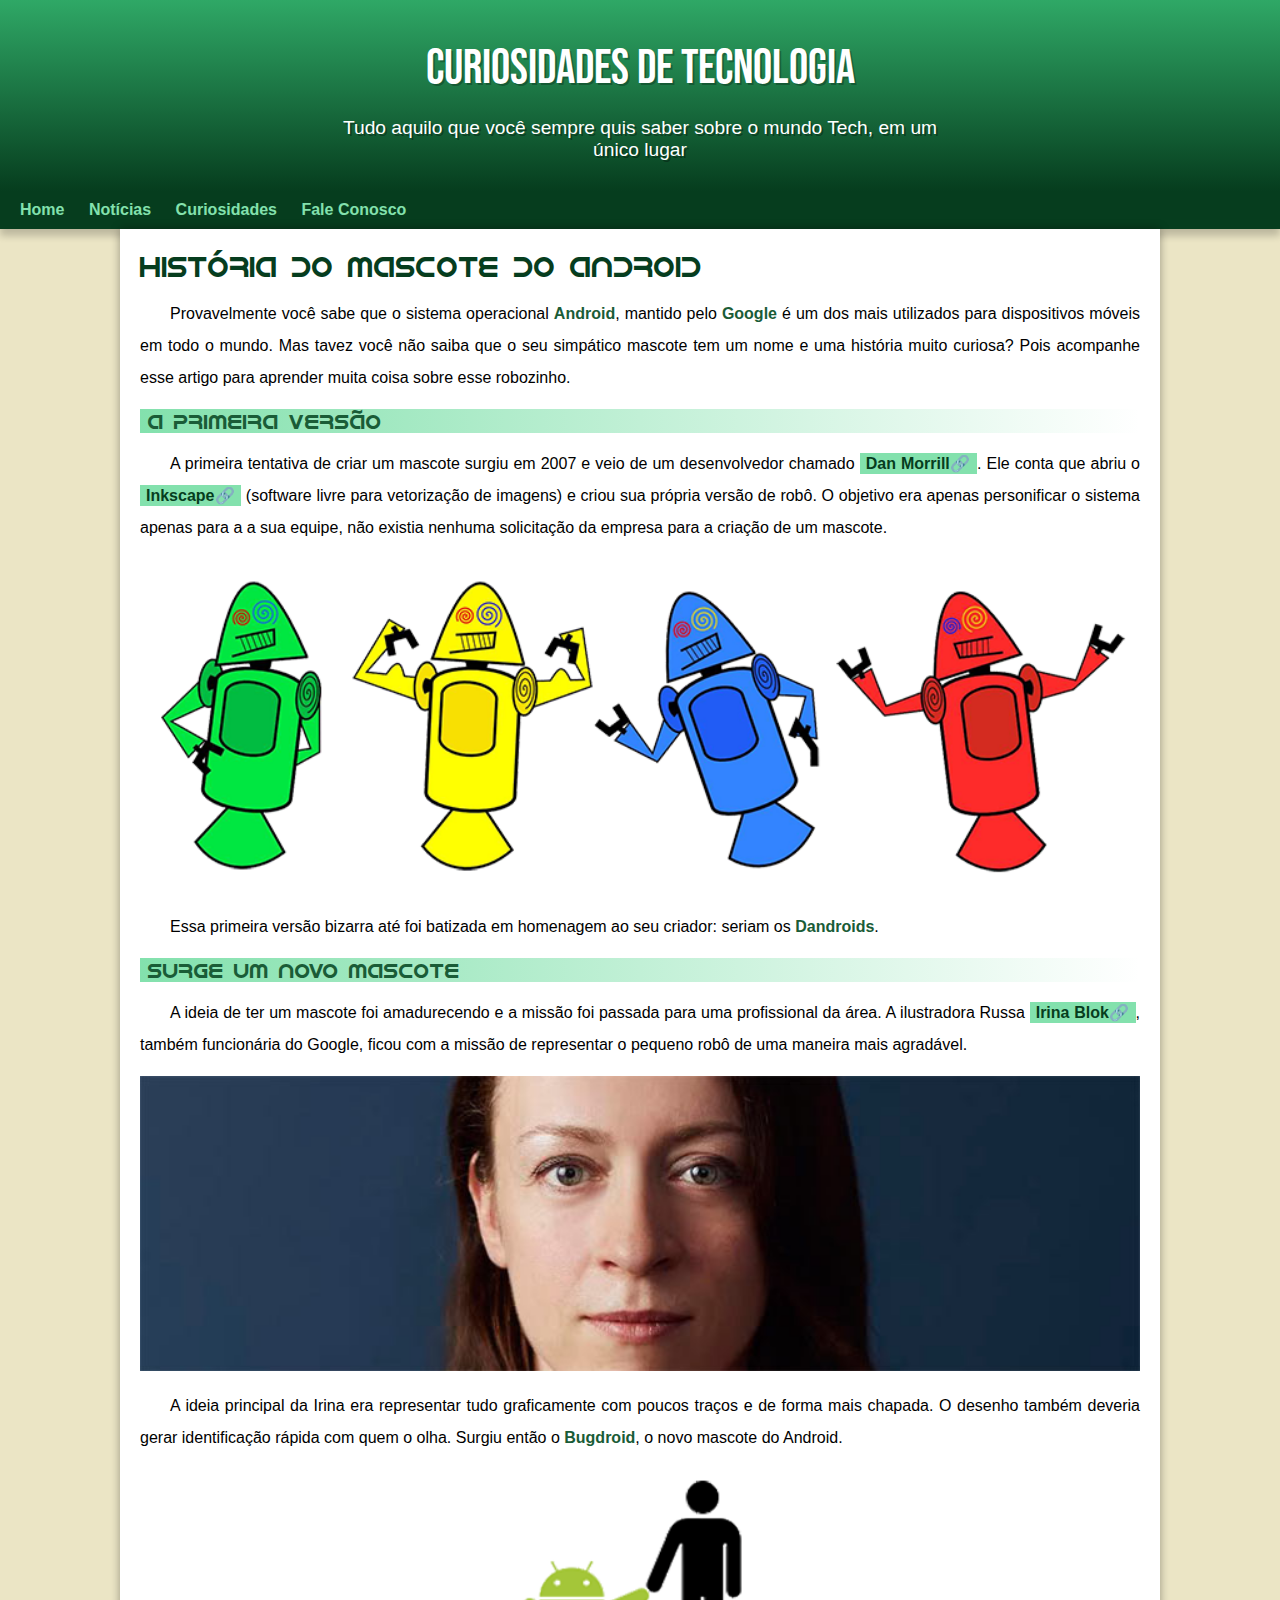
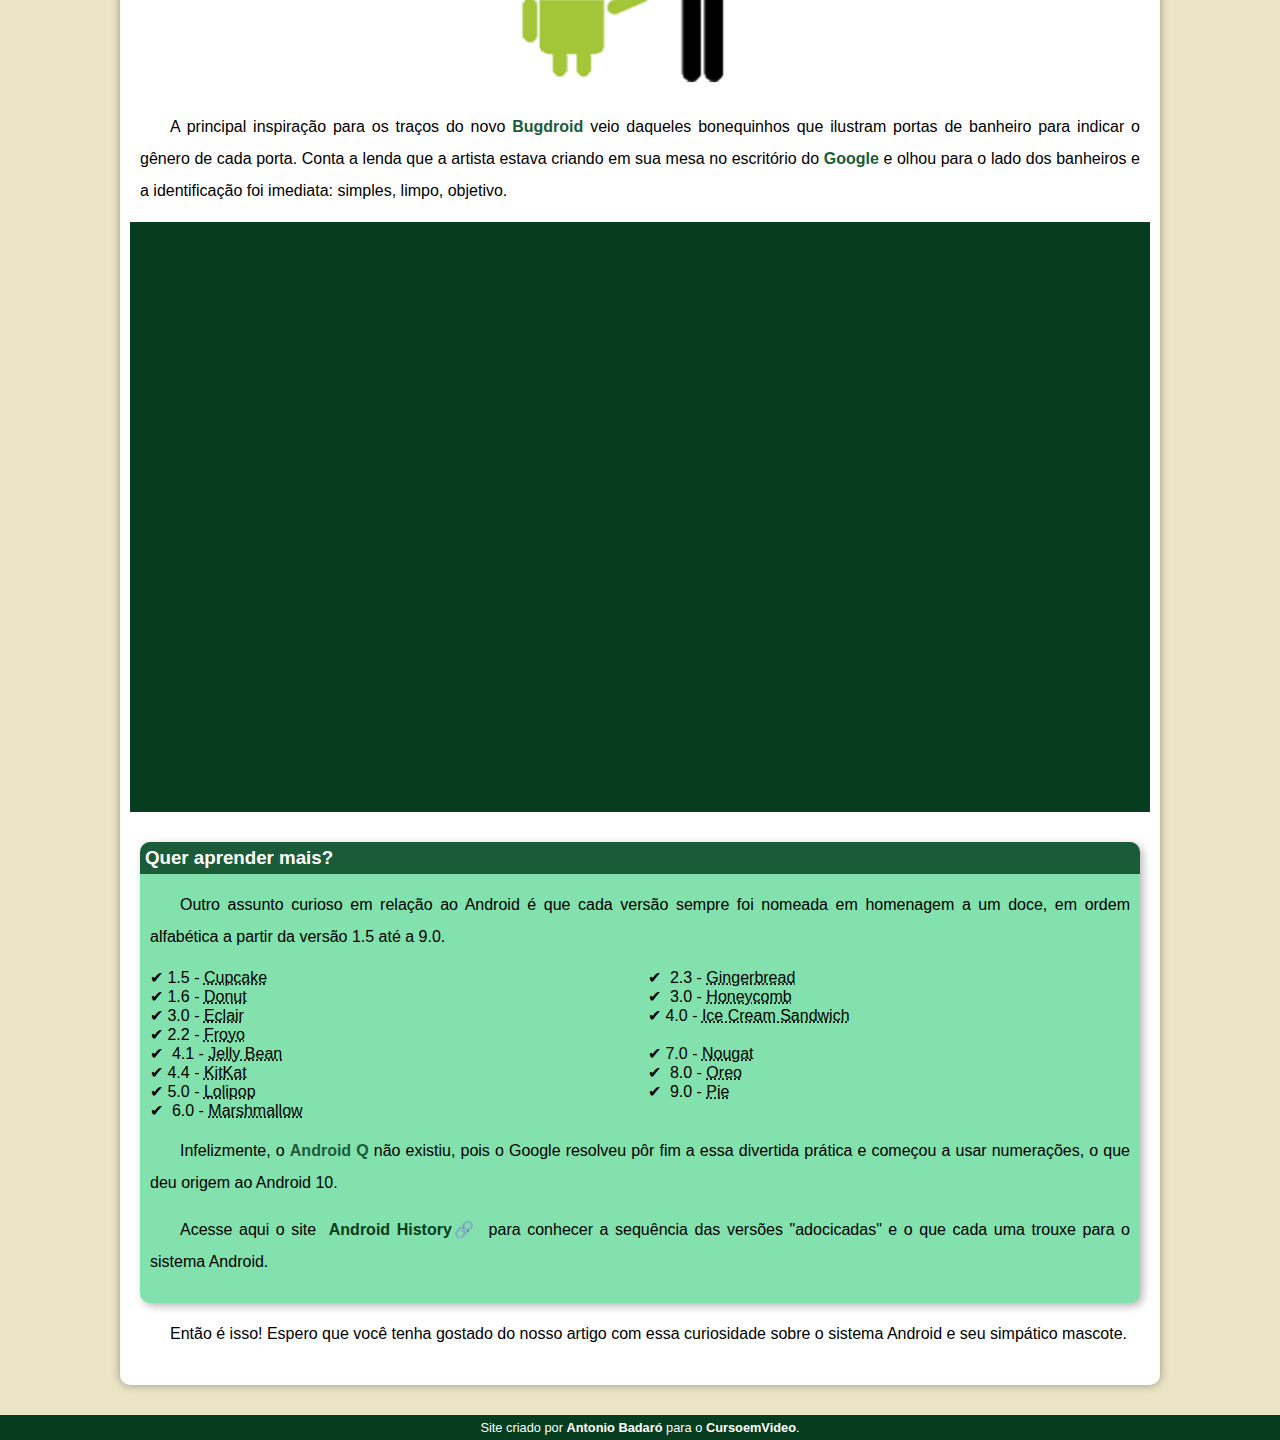
<file: index.html>
<!DOCTYPE html>
<html lang="pt-br">
<head>
    <meta charset="UTF-8">
    <meta http-equiv="X-UA-Compatible" content="IE=edge">
    <meta name="viewport" content="width=device-width, initial-scale=1.0">
    <title>Como surgiu o masacote do Anfroid?</title>
    <link rel="stylesheet" href="style.css">
    <link rel="shortcut icon" href="imagens/favicon.ico" type="image/x-icon">
</head>
<body> 
    <header>
        <h1>Curiosidades de Tecnologia</h1>
        <p>Tudo aquilo que você sempre quis saber sobre o mundo Tech, em um único lugar</p>
    </header>
    <nav>
        <a href="#">Home</a> 
        <a href="pag02.html">Notícias</a> 
        <a href="#">Curiosidades</a> 
        <a href="#">Fale Conosco</a>    
    </nav>

    <main>
        <article>
            <h1>História do Mascote do Android</h1>

            <p>Provavelmente você sabe que o sistema operacional <strong>Android</strong>, mantido pelo <strong>Google</strong> é um dos mais utilizados para dispositivos móveis em todo o mundo. Mas tavez você não saiba que o seu simpático mascote tem um nome e uma história muito curiosa? Pois acompanhe esse artigo para aprender muita coisa sobre esse robozinho.</p>
        
            <h2>A primeira versão</h2>

            <p>A primeira tentativa de criar um mascote surgiu em 2007 e veio de um desenvolvedor chamado <a href="https://androidcommunity.com/dan-morrill-shows-us-the-android-mascot-that-almost-was-20130103/" target="_blank" class="externo">Dan Morrill</a>. Ele conta que abriu o <a href="https://inkscape.org/pt-br/" target="_blank" class="externo">Inkscape</a> (software livre para vetorização de imagens) e criou sua própria versão de robô. O objetivo era apenas personificar o sistema apenas para a a sua equipe, não existia nenhuma solicitação da empresa para a criação de um mascote.</p>

            <picture>
                <source media="(max-width: 670px )" srcset="imagens/dan-droids-pq.png" type="image/png">
                <img src="imagens/dan-droids.png" alt="primeira imagem">
            </picture>

            <p>Essa primeira versão bizarra até foi batizada em homenagem ao seu criador: seriam os <strong>Dandroids</strong>.</p>

            <h2>Surge um novo mascote</h2>

            <p>A ideia de ter um mascote foi amadurecendo e a missão foi passada para uma profissional da área. A ilustradora Russa <a href="https://www.irinablok.com/android" target="_blank" class="externo">Irina Blok</a>, também funcionária do Google, ficou com a missão de representar o pequeno robô de uma maneira mais agradável.</p>

            <picture>
                <source media="(max-width: 670px )" srcset="imagens/irina-blok-pq.jpg" type="image/jpeg">
                <img src="imagens/irina-blok.jpg" alt="segunda imagem">
            </picture>

            <p>A ideia principal da Irina era representar tudo graficamente com poucos traços e de forma mais chapada. O desenho também deveria gerar identificação rápida com quem o olha. Surgiu então o <strong>Bugdroid</strong>, o novo mascote do Android.</p>

                <img src="imagens/bugdroid.png" alt="bugdroid" class="pequena">
            
            <p>A principal inspiração para os traços do novo <strong>Bugdroid</strong> veio daqueles bonequinhos que ilustram portas de banheiro para indicar o gênero de cada porta. Conta a lenda que a artista estava criando em sua mesa no escritório do <strong>Google</strong> e olhou para o lado dos banheiros e a identificação foi imediata: simples, limpo, objetivo.</p>
        </article>
 

        <div class="video">
            <iframe width="560" height="315" src="https://www.youtube.com/embed/l2UDgpLz20M" title="YouTube video player" frameborder="0" allow="accelerometer; autoplay; clipboard-write; encrypted-media; gyroscope; picture-in-picture" allowfullscreen></iframe>
        </div>


        <aside>
            <h3>Quer aprender mais? </h3>
            <p>Outro assunto curioso em relação ao Android é que cada versão sempre foi nomeada em homenagem a um doce, em ordem alfabética a partir da versão 1.5 até a 9.0.</p>
            <ul type-image="✔">
                <li>1.5 - <abbr title="Bolo de Copo">Cupcake</abbr></li>
                <li>1.6 - <abbr title="Rosquinha">Donut</abbr></li>
                <li>3.0 - <abbr title="Bomba">Eclair</abbr></li>
                <li>2.2 - <abbr title="Iogurte congelado">Froyo</abbr></li>
                <li> 2.3 - <abbr title="Biscoito de Gengibre">Gingerbread</abbr></li>
                <li> 3.0 - <abbr title="Favo de mel">Honeycomb</abbr></li>
                <li>4.0 - <abbr title="Sanduíche de sorvete">Ice Cream Sandwich</abbr></li>
            </ul>

            <ul>                
                <li> 4.1 - <abbr title="Jujuba">Jelly Bean</abbr></li>
                <li>4.4 - <abbr title="KitKat">KitKat</abbr></li>
                <li>5.0 - <abbr title="Pirulito">Lolipop</abbr></li>
                <li> 6.0 - <abbr title="Marshmallow">Marshmallow</abbr></li>
                <li>7.0 - <abbr title="Torrone">Nougat</abbr></li>
                <li> 8.0 - <abbr title="Oreo">Oreo</abbr></li>
                <li> 9.0 - <abbr title="Torta">Pie</abbr></li>
            </ul>

            <p>Infelizmente, o <strong>Android Q</strong> não existiu, pois o Google resolveu pôr fim a essa divertida prática e começou a usar numerações, o que deu origem ao Android 10.</p>
            <p>Acesse aqui o site <a href="https://www.android.com/intl/en_uk/history/#/donut" target="_blank" class="externo">Android History</a> para conhecer a sequência das versões "adocicadas" e o que cada uma trouxe para o sistema Android.</p>


        </aside>
        <p>Então é isso! Espero que você tenha gostado do nosso artigo com essa curiosidade sobre o sistema Android e seu simpático mascote.</p>
    </main>


    <footer>
        <P>Site criado por <strong><a href="https://github.com/antoniobadaro" target="_blank">Antonio Badaró</a></strong> para o <strong><a href="https://www.cursoemvideo.com/">CursoemVideo</a></strong>.</P>
    </footer>


</body>
</html>
</file>
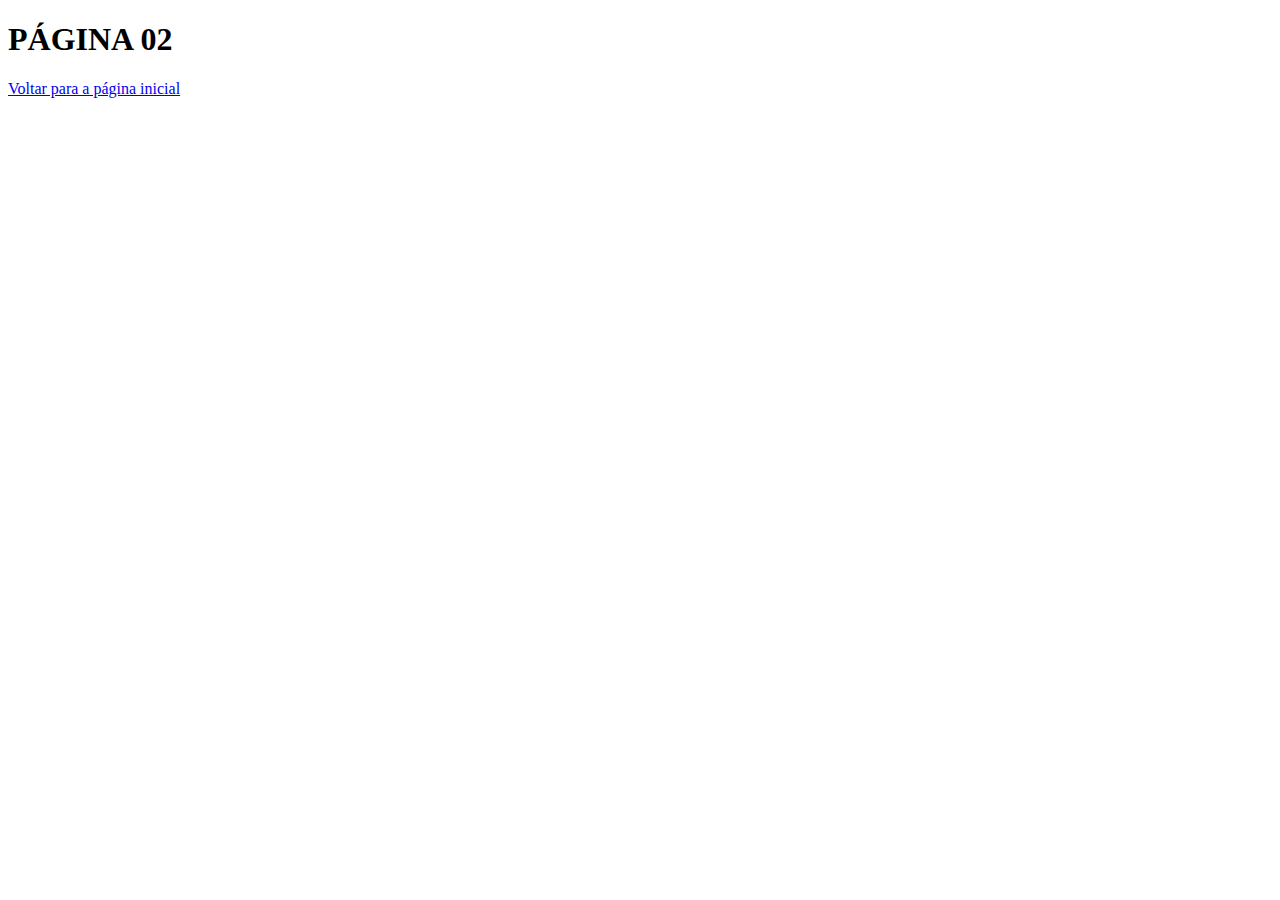
<file: pag02.html>
<!DOCTYPE html>
<html lang="pt-br">
<head>
    <meta charset="UTF-8">
    <meta http-equiv="X-UA-Compatible" content="IE=edge">
    <meta name="viewport" content="width=device-width, initial-scale=1.0">
    <title>PÁGINA 2</title>
</head>
<body>
    <H1>PÁGINA 02</H1>
    <p><a href="index.html">Voltar para a página inicial</a></p>
</body>
</html>
</file>
<file: style.css>
@charset "UTF-8";

@font-face {
    font-family: 'Bebas Neue';
    src: url('fontes/BebasNeue-Regular.otf') format('opentype'); 
    font-weight: normal;
}

@font-face {
    font-family: 'Android';
    src: url('fontes/idroid.otf') format('opentype');
    font-weight: normal;
}
:root{
    --cor0: #ebe5c5;
    --cor1: #83e1ad;
    --cor2: #3ddc84;
    --cor3: #2fa866;
    --cor4: #1a5c37;
    --cor5: #063d1e;

    --fonte-padrao: Arial, Helvetica, sans-serif;
    --fonte-destaque: 'Bebas Neue', cursive;
    --fonte-android: 'Android';
}

*{
    margin: 0px;
    padding: 0px;
}

body{
    background-color: var(--cor0);
    font-family: var(--fonte-padrao);
}

a.externo::after{
    content: '\1F517';
}

header{
    background-image: linear-gradient(to bottom, var(--cor3), var(--cor5));
    min-height: 150px;
    padding-top: 40px;
    text-align: center;

}

header > h1{
    color: #ffffff;
    font-family: var(--fonte-destaque);
    font-size: 3em;
    font-weight: normal;
    margin-bottom: 20px;
    text-shadow: 2px 2px 0px rgba(0, 0, 0, 0.267);
}

header > p {
    font-family: var(--fonte-padrao);
    font-size: 1.2em;
    color: #ffffff;
    max-width: 600px;
    padding-right: 10px;
    padding-left: 10px;
    margin: auto;
    padding-bottom: 30px;
    text-shadow: 2px 2px 0px rgba(0, 0, 0, 0.315);
}

nav {
    background-color: var(--cor5);
    padding: 10px;
    box-shadow: 0px 7px 7px rgba(0, 0, 0, 0.192);
}

nav > a{
    color:var(--cor1);
    padding: 10px;
    border-radius: 10px;
    text-decoration: none;
    font-weight: bold;
    /*o transition-duration funcionaria aqui também*/
}

nav > a:hover{
    background-color: var(--cor3);
    color: var(--cor5);
    transition-duration: 0.5s;
}


main{
    min-width: 300px;
    max-width: 1000px;
    margin: auto;
    margin-bottom: 30px;
    padding: 20px;
    background-color: white;
    box-shadow: 0px 0px 10px rgba(0, 0, 0, 0.356);
    border-bottom-left-radius: 10px;
    border-bottom-right-radius: 10px;
}

main img{
    width: 100%;
}

main img.pequena{
    max-width: 350px;
    display: block;
    margin: auto;
}

main h1{
    color: var(--cor5);
    font-family: var(--fonte-android);
    font-weight: normal;
    font-size: 1.8em;
}

main h2{
    font-family: var(--fonte-android);
    color: var(--cor4);
    font-size: 1.3em;
    font-weight: normal;
    background-image:linear-gradient(to right, var(--cor1), transparent);
    text-indent: 8px;
}

main p{
    margin: 15px 0px;
    text-align: justify;
    text-indent: 30px;
    line-height: 2em;

}

main strong{
    color: var(--cor4);
    font-weight: bold;
}

main a{
    text-decoration: none;
    font-weight: bold;
    color: var(--cor5);
    background-color:var(--cor1);
    padding: 2px 6px;
}

main a:hover{
    text-decoration: underline;
    color: var(--cor4);
}

div.video{
    background-color: var(--cor5);
    margin: 0px -10px 30px -10px;
    padding: ;
    padding-bottom: 59%;
    position: relative;
}

div.video > iframe{
    position: absolute;
    top: 5%;
    left: 5%;
    width: 90%;
    height: 90%;
}

aside{
    background-color: var(--cor1);
    padding: 10px;
    border-radius: 10px;
    box-shadow: 3px 3px 8px rgba(0, 0, 0, 0.281);
}

aside > h3{
    background-color: var(--cor4);
    color: #fff;
    padding: 5px;
    margin: -10px -10px 0px -10px;
    border-radius: 10px 10px 0px 0px ;
}

aside > ul{
    list-style-type: '\2714\00a0';
    list-style-position: inside;
    columns: 2;

}

footer{
    background-color: var(--cor5);
    color: #fff;
    text-align: center;
    font-size: 0.8em;
    padding: 5px;

}

footer a {
    color: #fff;
    font-weight: bolder;
    text-decoration: none;
}

footer a:hover{
    text-decoration: underline;
    color: var(--cor1);
}
</file>
